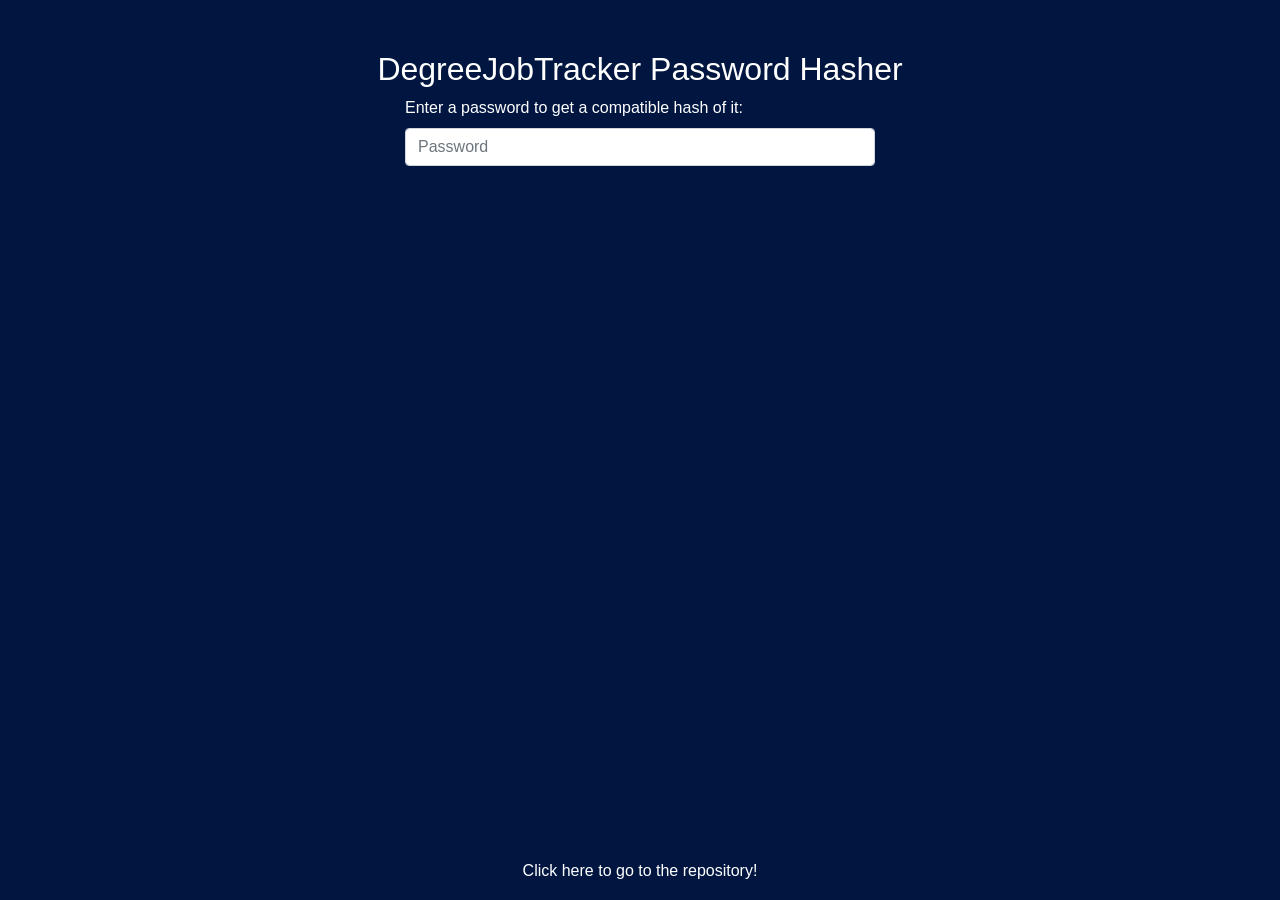
<file: index.html>
<!DOCTYPE html>
<html lang="en">
  <head>
    <meta charset="UTF-8">
    <meta name="viewport" content="width=device-width, initial-scale=1.0">
    <title>DegreeJobTracker Password Hasher</title>
    <!-- Bootstrap CSS -->
    <link href="https://stackpath.bootstrapcdn.com/bootstrap/4.5.2/css/bootstrap.min.css" rel="stylesheet">
    <link rel ="stylesheet" href="site.css">
  </head>
  <body>
    <div class="container">
      <div class="row justify-content-center">
        <h2 class="text-center">DegreeJobTracker Password Hasher</h2>
      </div>
      <div class="row justify-content-center">
        <div class="col-md-6">
          <form id="hashForm">
            <div class="form-group">
              <label for="password">Enter a password to get a compatible hash of it:</label>
              <input type="text" class="form-control" id="password" placeholder="Password" required>
            </div>
          </form>
          <button id="copyButton" class="btn btn-block btn-hash mt-2" style="display:none;">Copy Hashed Password</button>
        </div>
      </div>
      <div class="row justify-content-center mt-4" style="display: none;" id="result">
        <div class="col-md-6">
          <h3 class="text-center" id="hashedPasswordLabel">Hashed Password:</h3>
          <p class="text-center" id="hashedPassword"></p>
        </div>
      </div>
    </div>

    <!-- Footer Button -->
    <div class="footer-button">
      <a href="https://github.com/Nebarnard/DegreeJobTracker" class="btn btn-link text-white">Click here to go to the repository!</a>
    </div>

    <!-- Bootstrap JS and jQuery -->
    <script src="https://code.jquery.com/jquery-3.5.1.slim.min.js"></script>
    <script src="https://cdn.jsdelivr.net/npm/@popperjs/core@2.5.4/dist/umd/popper.min.js"></script>
    <script src="https://stackpath.bootstrapcdn.com/bootstrap/4.5.2/js/bootstrap.min.js"></script>
    
    <script src="site.js" asp-append-version="true"></script>
  </body>
</html>
</file>
<file: site.css>
body {
    background-color: #001641;
    color: #ffffff;
    margin-bottom: 70px; /* Adjust margin to accommodate the footer button */
  }
  .container {
    margin-top: 50px;
  } 
  .btn-hash {
    background-color: #e91540;
    border-color: #e91540;
    color: white;
  }
  .btn-hash:hover {
    background-color: #cc1033;
    border-color: #cc1033;
  }
  /* Center and wrap text for hashed password */
  #hashedPassword {
    text-align: center;
    word-wrap: break-word;
  }
  /* Adjust column width for medium viewports and up */
  @media (min-width: 768px) {
    .col-md-6 {
      max-width: 500px; /* Adjust this value as needed */
      margin: 0 auto; /* Center the column */
    }
  }
  /* Style for the footer button */
  .footer-button {
    position: fixed;
    left: 0;
    bottom: 0;
    width: 100%;
    background-color: #001641;
    color: white;
    text-align: center;
    padding: 10px 0;
  }
</file>
